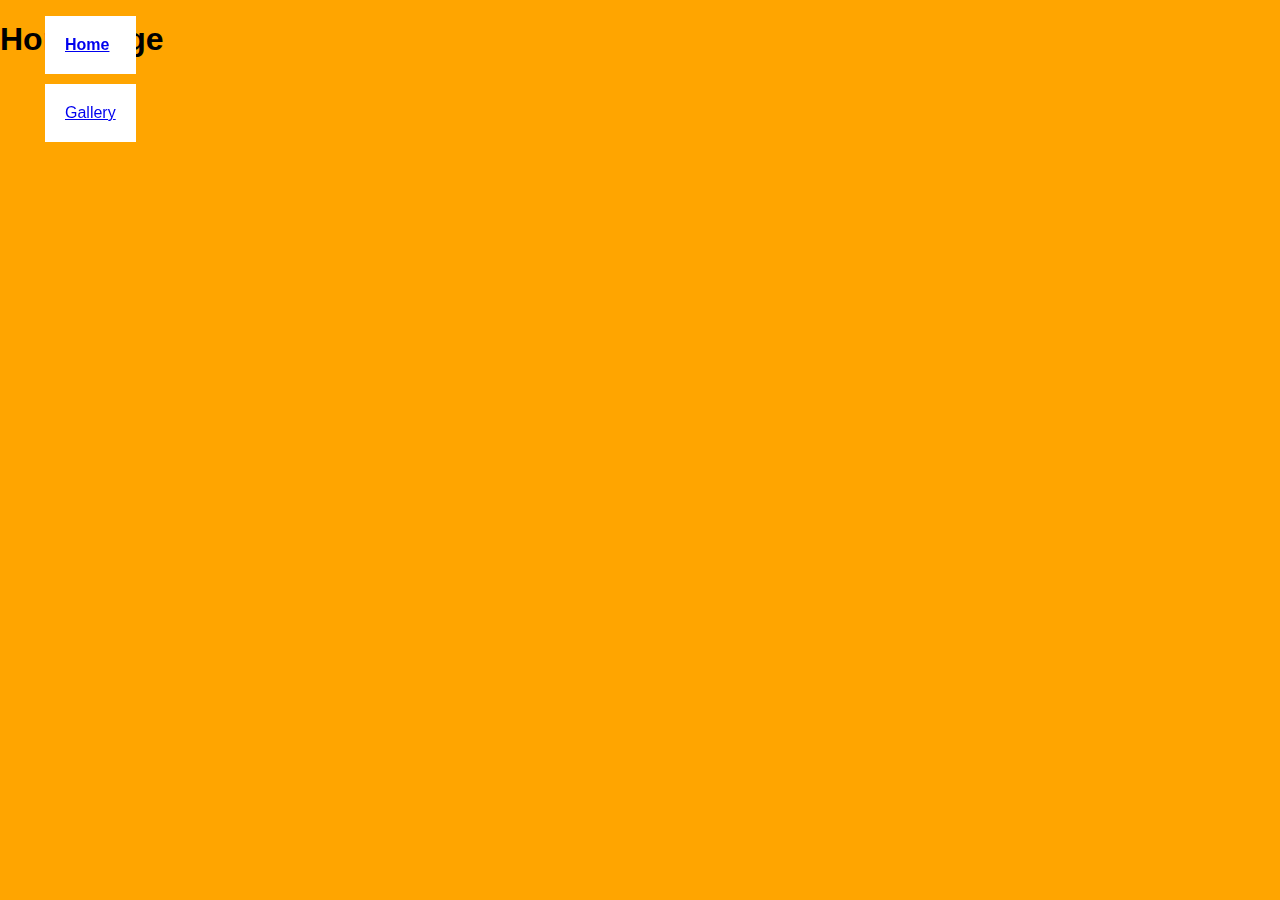
<file: index.html>
<!DOCTYPE html>

<html lang="en">
<head>
	<meta charset="utf-8" />
	
	<title>Image Gallery</title>
		
	<link href="favicon.ico" rel="icon" type="image/x-icon" />
	
	<link rel="stylesheet" href="css/normalize.css" />
	<link rel="stylesheet" href="css/960.css" />	
	<link rel="stylesheet" href="css/styles.css" />
	
</head>
<body class="home">
	
	<!-- Website Content -->
	<nav>
    	<ul>
        	<li id="home"><a href="index.html">Home</a></li>
        	<li id="gallery"><a href="gallery.html">Gallery</a></li>
        </ul>
    
    </nav>
	
    <h1> Homepage </h1>
</body>
</html>
</file>
<file: css/960.css>
/*
  960 Grid System ~ Core CSS.
  Learn more ~ http://960.gs/

  Licensed under GPL and MIT.
*/

/*
  Forces backgrounds to span full width,
  even if there is horizontal scrolling.
  Increase this if your layout is wider.

  Note: IE6 works fine without this fix.
*/

body {
  min-width: 960px;
}

/* `Container
----------------------------------------------------------------------------------------------------*/

.container_12,
.container_16 {
  margin-left: auto;
  margin-right: auto;
  width: 960px;
}

/* `Grid >> Global
----------------------------------------------------------------------------------------------------*/

.grid_1,
.grid_2,
.grid_3,
.grid_4,
.grid_5,
.grid_6,
.grid_7,
.grid_8,
.grid_9,
.grid_10,
.grid_11,
.grid_12,
.grid_13,
.grid_14,
.grid_15,
.grid_16 {
  display: inline;
  float: left;
  margin-left: 10px;
  margin-right: 10px;
}

.push_1, .pull_1,
.push_2, .pull_2,
.push_3, .pull_3,
.push_4, .pull_4,
.push_5, .pull_5,
.push_6, .pull_6,
.push_7, .pull_7,
.push_8, .pull_8,
.push_9, .pull_9,
.push_10, .pull_10,
.push_11, .pull_11,
.push_12, .pull_12,
.push_13, .pull_13,
.push_14, .pull_14,
.push_15, .pull_15 {
  position: relative;
}

.container_12 .grid_3,
.container_16 .grid_4 {
  width: 220px;
}

.container_12 .grid_6,
.container_16 .grid_8 {
  width: 460px;
}

.container_12 .grid_9,
.container_16 .grid_12 {
  width: 700px;
}

.container_12 .grid_12,
.container_16 .grid_16 {
  width: 940px;
}

/* `Grid >> Children (Alpha ~ First, Omega ~ Last)
----------------------------------------------------------------------------------------------------*/

.alpha {
  margin-left: 0;
}

.omega {
  margin-right: 0;
}

/* `Grid >> 12 Columns
----------------------------------------------------------------------------------------------------*/

.container_12 .grid_1 {
  width: 60px;
}

.container_12 .grid_2 {
  width: 140px;
}

.container_12 .grid_4 {
  width: 300px;
}

.container_12 .grid_5 {
  width: 380px;
}

.container_12 .grid_7 {
  width: 540px;
}

.container_12 .grid_8 {
  width: 620px;
}

.container_12 .grid_10 {
  width: 780px;
}

.container_12 .grid_11 {
  width: 860px;
}

/* `Grid >> 16 Columns
----------------------------------------------------------------------------------------------------*/

.container_16 .grid_1 {
  width: 40px;
}

.container_16 .grid_2 {
  width: 100px;
}

.container_16 .grid_3 {
  width: 160px;
}

.container_16 .grid_5 {
  width: 280px;
}

.container_16 .grid_6 {
  width: 340px;
}

.container_16 .grid_7 {
  width: 400px;
}

.container_16 .grid_9 {
  width: 520px;
}

.container_16 .grid_10 {
  width: 580px;
}

.container_16 .grid_11 {
  width: 640px;
}

.container_16 .grid_13 {
  width: 760px;
}

.container_16 .grid_14 {
  width: 820px;
}

.container_16 .grid_15 {
  width: 880px;
}

/* `Prefix Extra Space >> Global
----------------------------------------------------------------------------------------------------*/

.container_12 .prefix_3,
.container_16 .prefix_4 {
  padding-left: 240px;
}

.container_12 .prefix_6,
.container_16 .prefix_8 {
  padding-left: 480px;
}

.container_12 .prefix_9,
.container_16 .prefix_12 {
  padding-left: 720px;
}

/* `Prefix Extra Space >> 12 Columns
----------------------------------------------------------------------------------------------------*/

.container_12 .prefix_1 {
  padding-left: 80px;
}

.container_12 .prefix_2 {
  padding-left: 160px;
}

.container_12 .prefix_4 {
  padding-left: 320px;
}

.container_12 .prefix_5 {
  padding-left: 400px;
}

.container_12 .prefix_7 {
  padding-left: 560px;
}

.container_12 .prefix_8 {
  padding-left: 640px;
}

.container_12 .prefix_10 {
  padding-left: 800px;
}

.container_12 .prefix_11 {
  padding-left: 880px;
}

/* `Prefix Extra Space >> 16 Columns
----------------------------------------------------------------------------------------------------*/

.container_16 .prefix_1 {
  padding-left: 60px;
}

.container_16 .prefix_2 {
  padding-left: 120px;
}

.container_16 .prefix_3 {
  padding-left: 180px;
}

.container_16 .prefix_5 {
  padding-left: 300px;
}

.container_16 .prefix_6 {
  padding-left: 360px;
}

.container_16 .prefix_7 {
  padding-left: 420px;
}

.container_16 .prefix_9 {
  padding-left: 540px;
}

.container_16 .prefix_10 {
  padding-left: 600px;
}

.container_16 .prefix_11 {
  padding-left: 660px;
}

.container_16 .prefix_13 {
  padding-left: 780px;
}

.container_16 .prefix_14 {
  padding-left: 840px;
}

.container_16 .prefix_15 {
  padding-left: 900px;
}

/* `Suffix Extra Space >> Global
----------------------------------------------------------------------------------------------------*/

.container_12 .suffix_3,
.container_16 .suffix_4 {
  padding-right: 240px;
}

.container_12 .suffix_6,
.container_16 .suffix_8 {
  padding-right: 480px;
}

.container_12 .suffix_9,
.container_16 .suffix_12 {
  padding-right: 720px;
}

/* `Suffix Extra Space >> 12 Columns
----------------------------------------------------------------------------------------------------*/

.container_12 .suffix_1 {
  padding-right: 80px;
}

.container_12 .suffix_2 {
  padding-right: 160px;
}

.container_12 .suffix_4 {
  padding-right: 320px;
}

.container_12 .suffix_5 {
  padding-right: 400px;
}

.container_12 .suffix_7 {
  padding-right: 560px;
}

.container_12 .suffix_8 {
  padding-right: 640px;
}

.container_12 .suffix_10 {
  padding-right: 800px;
}

.container_12 .suffix_11 {
  padding-right: 880px;
}

/* `Suffix Extra Space >> 16 Columns
----------------------------------------------------------------------------------------------------*/

.container_16 .suffix_1 {
  padding-right: 60px;
}

.container_16 .suffix_2 {
  padding-right: 120px;
}

.container_16 .suffix_3 {
  padding-right: 180px;
}

.container_16 .suffix_5 {
  padding-right: 300px;
}

.container_16 .suffix_6 {
  padding-right: 360px;
}

.container_16 .suffix_7 {
  padding-right: 420px;
}

.container_16 .suffix_9 {
  padding-right: 540px;
}

.container_16 .suffix_10 {
  padding-right: 600px;
}

.container_16 .suffix_11 {
  padding-right: 660px;
}

.container_16 .suffix_13 {
  padding-right: 780px;
}

.container_16 .suffix_14 {
  padding-right: 840px;
}

.container_16 .suffix_15 {
  padding-right: 900px;
}

/* `Push Space >> Global
----------------------------------------------------------------------------------------------------*/

.container_12 .push_3,
.container_16 .push_4 {
  left: 240px;
}

.container_12 .push_6,
.container_16 .push_8 {
  left: 480px;
}

.container_12 .push_9,
.container_16 .push_12 {
  left: 720px;
}

/* `Push Space >> 12 Columns
----------------------------------------------------------------------------------------------------*/

.container_12 .push_1 {
  left: 80px;
}

.container_12 .push_2 {
  left: 160px;
}

.container_12 .push_4 {
  left: 320px;
}

.container_12 .push_5 {
  left: 400px;
}

.container_12 .push_7 {
  left: 560px;
}

.container_12 .push_8 {
  left: 640px;
}

.container_12 .push_10 {
  left: 800px;
}

.container_12 .push_11 {
  left: 880px;
}

/* `Push Space >> 16 Columns
----------------------------------------------------------------------------------------------------*/

.container_16 .push_1 {
  left: 60px;
}

.container_16 .push_2 {
  left: 120px;
}

.container_16 .push_3 {
  left: 180px;
}

.container_16 .push_5 {
  left: 300px;
}

.container_16 .push_6 {
  left: 360px;
}

.container_16 .push_7 {
  left: 420px;
}

.container_16 .push_9 {
  left: 540px;
}

.container_16 .push_10 {
  left: 600px;
}

.container_16 .push_11 {
  left: 660px;
}

.container_16 .push_13 {
  left: 780px;
}

.container_16 .push_14 {
  left: 840px;
}

.container_16 .push_15 {
  left: 900px;
}

/* `Pull Space >> Global
----------------------------------------------------------------------------------------------------*/

.container_12 .pull_3,
.container_16 .pull_4 {
  left: -240px;
}

.container_12 .pull_6,
.container_16 .pull_8 {
  left: -480px;
}

.container_12 .pull_9,
.container_16 .pull_12 {
  left: -720px;
}

/* `Pull Space >> 12 Columns
----------------------------------------------------------------------------------------------------*/

.container_12 .pull_1 {
  left: -80px;
}

.container_12 .pull_2 {
  left: -160px;
}

.container_12 .pull_4 {
  left: -320px;
}

.container_12 .pull_5 {
  left: -400px;
}

.container_12 .pull_7 {
  left: -560px;
}

.container_12 .pull_8 {
  left: -640px;
}

.container_12 .pull_10 {
  left: -800px;
}

.container_12 .pull_11 {
  left: -880px;
}

/* `Pull Space >> 16 Columns
----------------------------------------------------------------------------------------------------*/

.container_16 .pull_1 {
  left: -60px;
}

.container_16 .pull_2 {
  left: -120px;
}

.container_16 .pull_3 {
  left: -180px;
}

.container_16 .pull_5 {
  left: -300px;
}

.container_16 .pull_6 {
  left: -360px;
}

.container_16 .pull_7 {
  left: -420px;
}

.container_16 .pull_9 {
  left: -540px;
}

.container_16 .pull_10 {
  left: -600px;
}

.container_16 .pull_11 {
  left: -660px;
}

.container_16 .pull_13 {
  left: -780px;
}

.container_16 .pull_14 {
  left: -840px;
}

.container_16 .pull_15 {
  left: -900px;
}

/* `Clear Floated Elements
----------------------------------------------------------------------------------------------------*/

/* http://sonspring.com/journal/clearing-floats */

.clear {
  clear: both;
  display: block;
  overflow: hidden;
  visibility: hidden;
  width: 0;
  height: 0;
}

/* http://www.yuiblog.com/blog/2010/09/27/clearfix-reloaded-overflowhidden-demystified */

.clearfix:before,
.clearfix:after,
.container_12:before,
.container_12:after,
.container_16:before,
.container_16:after {
  content: '.';
  display: block;
  overflow: hidden;
  visibility: hidden;
  font-size: 0;
  line-height: 0;
  width: 0;
  height: 0;
}

.clearfix:after,
.container_12:after,
.container_16:after {
  clear: both;
}

/*
  The following zoom:1 rule is specifically for IE6 + IE7.
  Move to separate stylesheet if invalid CSS is a problem.
*/

.clearfix,
.container_12,
.container_16 {
  zoom: 1;
}
</file>
<file: css/styles.css>
/* GLOBAL & STRUCTURE */
.gallery {
	background: teal;
}

.home {
	background: orange;
}

.container {
	background: pink;
	margin: 0 auto;
	overflow: auto;
	width: 960px;
}

/*Nav*/
.home #home {
	background: white;
	font-weight: bold;
}

.gallery #gallery {
	background: white;
	font-weight: bold;
}

nav {
	position: fixed;
	top: 0;
	left: -5px;
	
}

/* .clearfix {
	clear: both;
} */
nav li {
	background: #fff;
	float: none;
	padding: 20px;
	list-style: none;
	margin: 10px;
}

/*GALLERY*/

section {
	float: left;
	margin: 20px;
	background: #3C9;
	border: 10px solid white;
}

section {
	position: relative;
}

section h3 {
	position: absolute;
	top: 0;
	right: -50px;
	background: lightblue;
}
</file>
